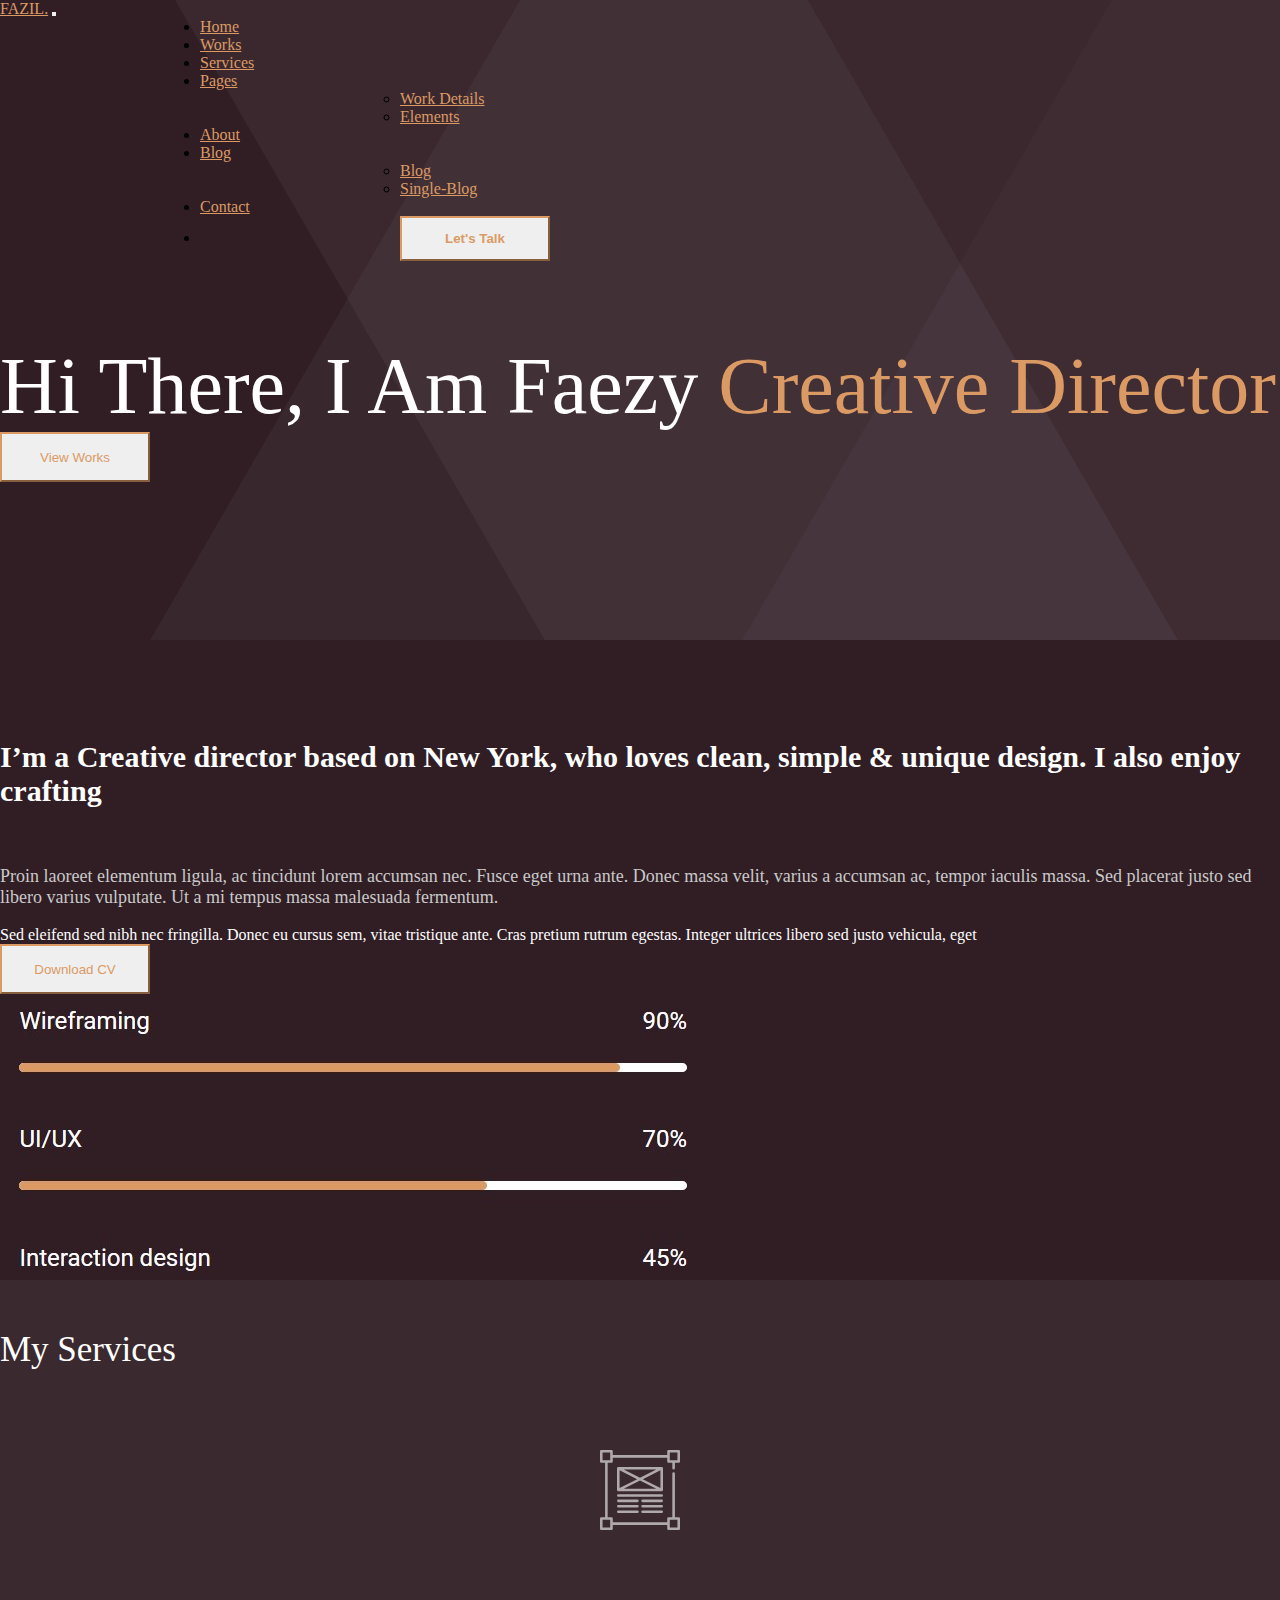
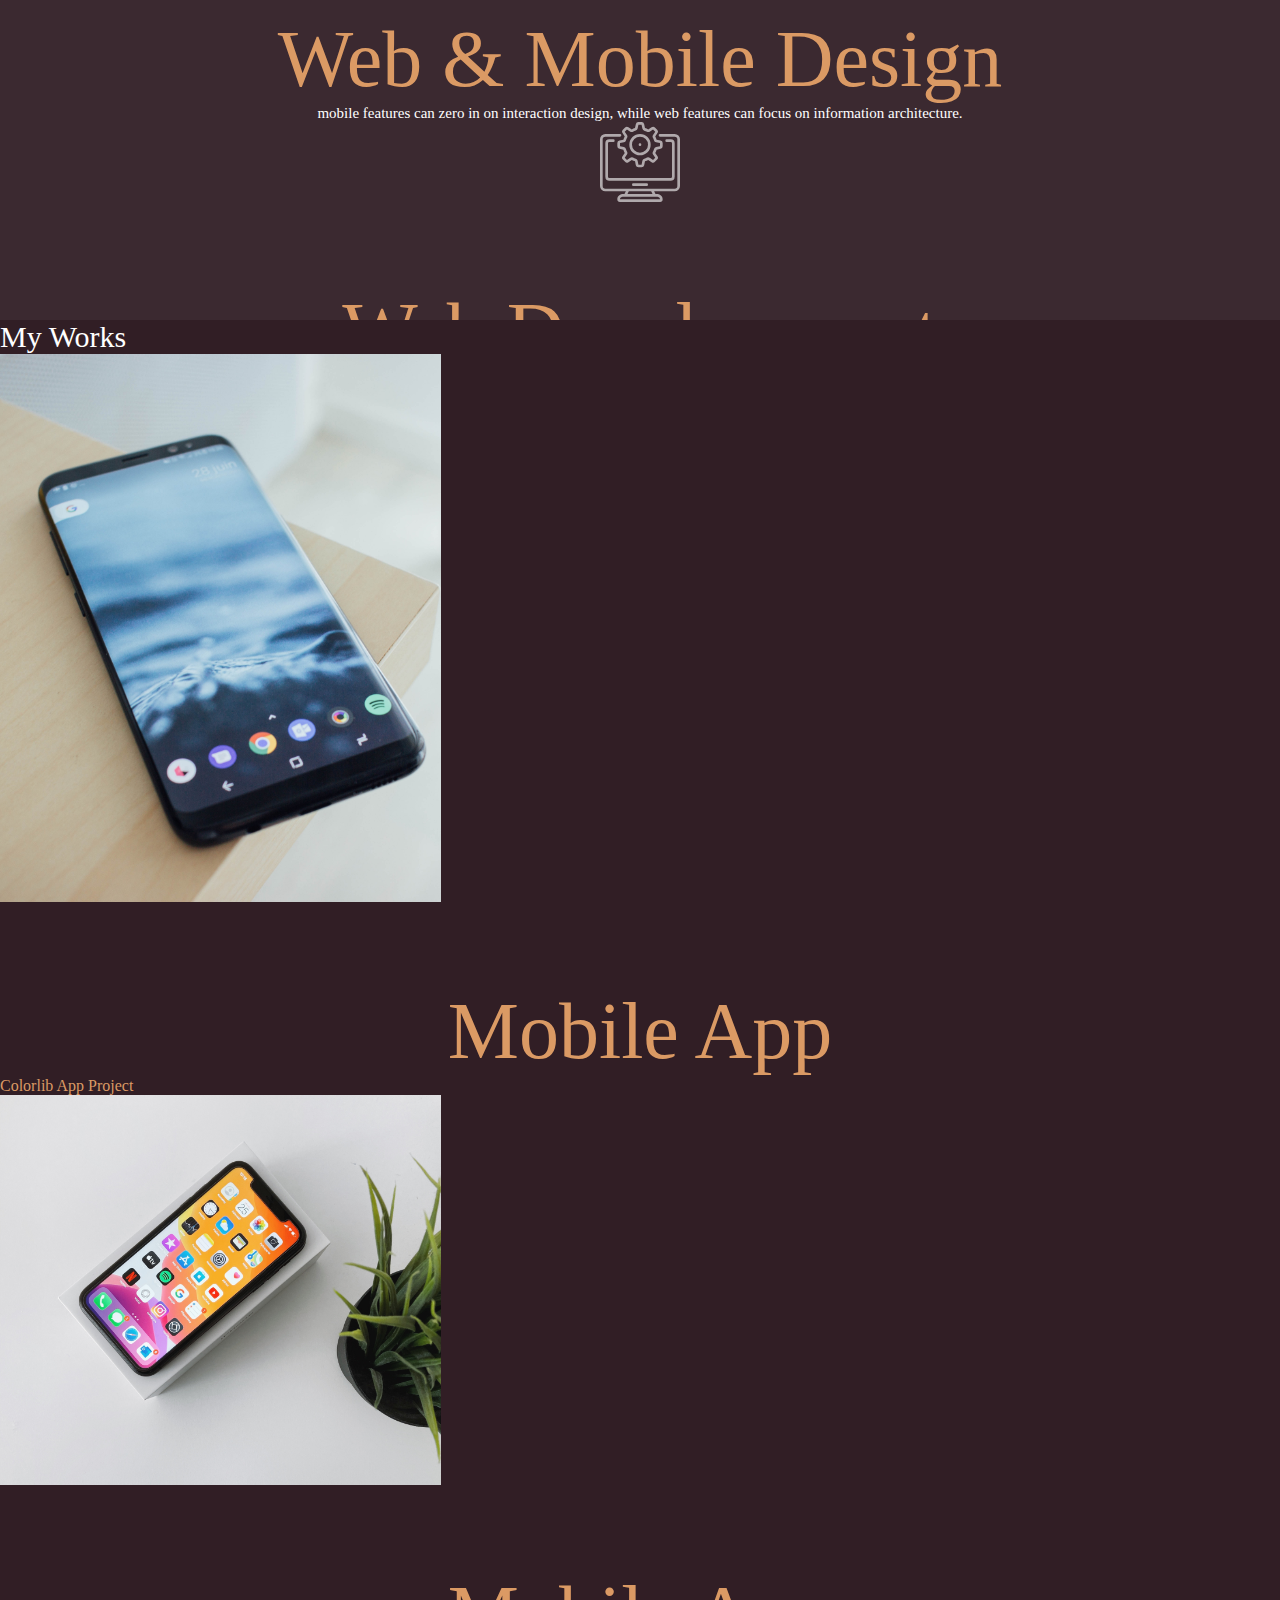
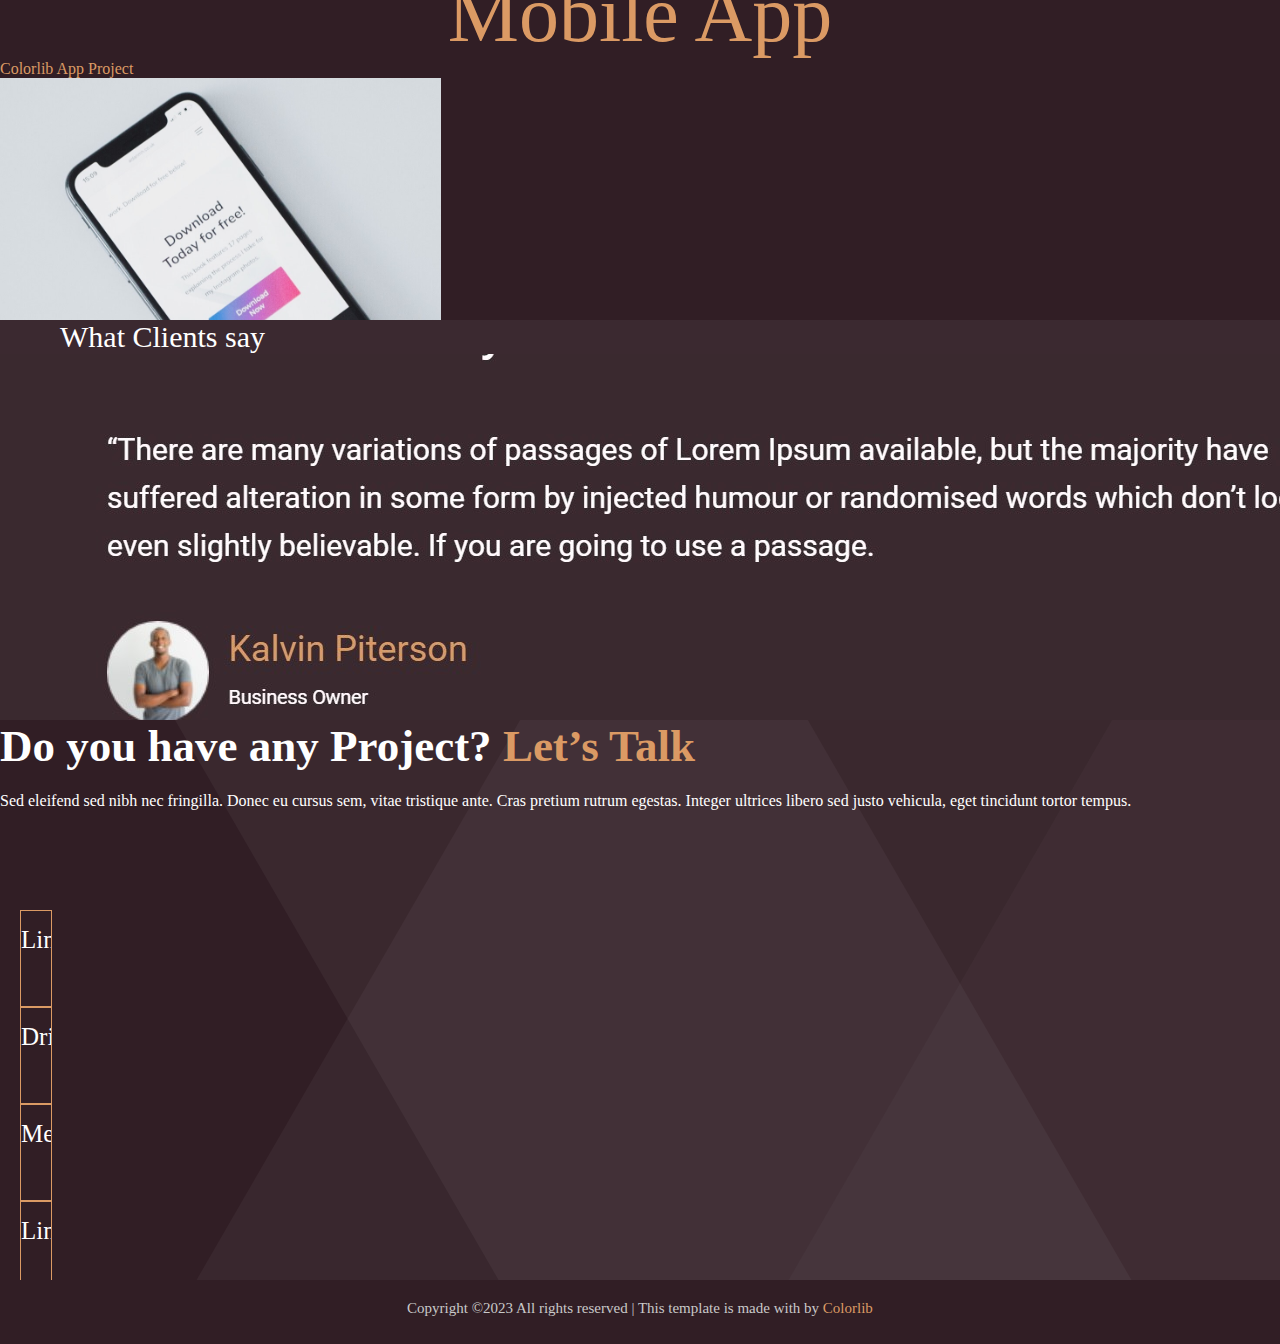
<file: index.html>
<!DOCTYPE html>
<html lang="en">
<head>
    <meta charset="UTF-8">
    <meta name="viewport" content="width=device-width, initial-scale=1.0">
    <title>Portfolio</title>
    <link rel="stylesheet" href="portfolio.css">
    <link href="https://cdn.jsdelivr.net/npm/bootstrap@5.3.0/dist/css/bootstrap.min.css" rel="stylesheet" integrity="sha384-9ndCyUaIbzAi2FUVXJi0CjmCapSmO7SnpJef0486qhLnuZ2cdeRhO02iuK6FUUVM" crossorigin="anonymous">
    <link rel="stylesheet" href="https://cdnjs.cloudflare.com/ajax/libs/font-awesome/6.4.0/css/all.min.css" integrity="sha512-iecdLmaskl7CVkqkXNQ/ZH/XLlvWZOJyj7Yy7tcenmpD1ypASozpmT/E0iPtmFIB46ZmdtAc9eNBvH0H/ZpiBw==" crossorigin="anonymous" referrerpolicy="no-referrer" />
  </head>
<body>
    <!--header-->
    <section style="height: 40em;background: url(./banner.png); overflow: hidden;">
        <nav class="navbar navbar-expand-lg bg-body-tertiary pt-4">
              <a class="navbar-brand fw-bold ms-5 fs-3" href="#">FAZIL.</a>
              <button class="navbar-toggler" type="button" data-bs-toggle="collapse" data-bs-target="#navbarNavDropdown" aria-controls="navbarNavDropdown" aria-expanded="false" aria-label="Toggle navigation">
                <span class="navbar-toggler-icon"></span>
              </button>
              <div class="collapse navbar-collapse ms-5 fw-bold" id="navbarNavDropdown">
                <ul class="navbar-nav">
                  <li class="nav-item">
                    <a class="nav-link" aria-current="page" href="index.html">Home</a>
                  </li>
                  <li class="nav-item">
                    <a class="nav-link" href="https://testnew603.github.io/Week1-task1/">Works</a>
                  </li>
                  <li class="nav-item">
                    <a class="nav-link" href="#">Services</a>
                  </li>
                  <li class="nav-item dropdown">
                    <a class="nav-link dropdown-toggle" href="#" role="button" data-bs-toggle="dropdown" aria-expanded="false">
                      Pages
                    </a>
                    <ul class="dropdown-menu">
                      <li><a class="dropdown-item" href="https://testnew603.github.io/Week1-Task-1.1/">Work Details</a></li>
                      <li><a class="dropdown-item" href="#">Elements</a></li>
                    </ul>
                  </li>
                  <li class="nav-item">
                    <a class="nav-link" href="#">About</a>
                  </li>
                  <li class="nav-item dropdown">
                    <a class="nav-link dropdown-toggle" href="#" role="button" data-bs-toggle="dropdown" aria-expanded="false">
                      Blog
                    </a>
                    <ul class="dropdown-menu">
                      <li><a class="dropdown-item" href="#">Blog</a></li>
                      <li><a class="dropdown-item" href="#">Single-Blog</a></li>
                    </ul>
                  </li>
                  <li class="nav-item">
                    <a class="nav-link" href="contact.html">Contact</a>
                  </li>
                  <li class="nav-item">
                    <button class="btn btn-outline-success btn-square" type="submit"><a href="contact.html" style="text-decoration: none;">Let's Talk</a></button>
                  </li>
                </ul>
              </div>
          </nav>
          <div class="container sec-1">
            <div class="card mb-3 border-0" style="max-width: 100%; background:none; color: white;">
                <div class="row g-0">
                  <div class="col-lg-8 col-md-8 col-sm-12">
                    <div class="card-body">
                        <h1 class="card-title">Hi There, I Am Faezy <span>Creative Director</span></h1>
                    </div>
                    <div class="ms-3">
                        <button class="btn btn-outline-success btn-square view-work" type="submit"><a href="contact.html" style="text-decoration: none;">View Works</a></button>
                    </div>
                  </div>
                  <div class="col-lg-4 col-md-8 col-sm-12">
                    <img src="./mine.png" class="img-fluid rounded-start" alt="..." style="width: 900px;">
                  </div>
                </div>
              </div>
        </div>
    </section>

    <!--photo content-->
    <section style="background-color:#311E25;overflow: hidden;">
     <!--I’m a Creative director-->
     <section style="height: 40em;overflow: hidden;">
       <div class="container sec2">
        <div class="row">
            <div class="col sec-2-para1">I’m a Creative director based on New York, who loves clean, simple & unique design. I also enjoy crafting</div>
            <div class="col-3"></div>
        </div>
    </div><br>
        <div class="container sec2-1">
            <div class="row">
                <div class="col sec-2-para2"><p>Proin laoreet elementum ligula, ac tincidunt lorem accumsan nec. Fusce eget urna ante. Donec massa velit, varius a accumsan ac, tempor iaculis massa. Sed placerat justo sed libero varius vulputate. Ut a mi tempus massa malesuada fermentum.</p><br>Sed eleifend sed nibh nec fringilla. Donec eu cursus sem, vitae tristique ante. Cras pretium rutrum egestas. Integer ultrices libero sed justo vehicula, eget
                <br><div class="pt-5">
                    <button class="btn btn-outline-success btn-square view-work" type="submit">Download CV</button>
                </div>
                </div>
                <div class="col" ><img src="./progress.jpg" alt=""></div>
            </div>
        </div>
       
     </section>

      <!--My Services-->
      <section style="height: 40em; background: #3B2930;overflow: hidden;">
        <div class="container my-service">
            <p>My Services</p>
        </div>
        <div class="card-group container fonts">
            <div class="card" style="background: none;">
             <center><img src="./1.svg" class="card-img-top" id="card-images" alt="..."></center> 
              <div class="card-body">
                <h5 class="card-title fs-3">Web & Mobile Design</h5>
                <p class="card-text">mobile features can zero in on interaction design, while web features can focus on information architecture. </p>
              </div>
            </div>
            <div class="card" style="background: none;">
            <center><img src="./2.svg" class="card-img-top" id="card-images" alt="..."></center>  
              <div class="card-body">
                <h5 class="card-title fs-3">Web Development</h5>
                <p class="card-text"> refers to the tasks associated with creating, building, and maintaining websites and web applications that run online on a browser.</p>
              </div>
            </div>
            <div class="card"  style="background: none;">
            <center><img src="./3.svg" class="card-img-top" id="card-images" alt="..."></center>  
              <div class="card-body">
                <h5 class="card-title fs-3">E-commerce</h5>
                <p class="card-text"> a method of buying and selling goods and services online.</p>
              </div>
            </div>
          </div>
      </section>

      <!--My Works-->
      <section style="height: 100em;overflow: hidden;">
        <div class="container">
            <p>My Works</p>
        </div>
        <div class="container row row-cols-1 row-cols-md-2 g-2 ms-5 ps-5 custom-card">
            <div class="col">
              <div class="card bg-transparent w-75 border-0">
                <img src="./img1.png" class="card-img-top" alt="...">
                <div class="card-body">
                  <h5 class="card-title fs-5 text-start text-white">Mobile App</h5>
                  <a class="card fs-5 border-0 bg-transparent" href="">Colorlib App Project</a>
                  
                </div>
              </div>
            </div>
            <div class="col">
              <div class="card bg-transparent w-75 border-0">
                <img src="./img2.png" class="card-img-top" alt="...">
                <div class="card-body">
                    <h5 class="card-title fs-5 text-start text-white">Mobile App</h5>
                  <a class="card fs-5 border-0 bg-transparent" href="">Colorlib App Project</a>
                </div>
              </div>
            </div>
            <div class="col">
              <div class="card bg-transparent w-75 border-0">
                <img src="./img3.png" class="card-img-top" alt="...">
                <div class="card-body">
                    <h5 class="card-title fs-5 text-start text-white">Mobile App</h5>
                    <a class="card fs-5 border-0 bg-transparent" href="">Colorlib App Project</a>
                </div>
              </div>
            </div>
            <div class="col">
              <div class="card bg-transparent w-75 border-0">
                <img src="./img4.png" class="card-img-top" alt="...">
                <div class="card-body">
                    <h5 class="card-title fs-5 text-start text-white">Mobile App</h5>
                    <a class="card fs-5 border-0 bg-transparent" href="">Colorlib App Project</a>
                </div>
              </div>
            </div>
          </div>
          <div class="pt-5">
          <center><button class="btn btn-outline-success btn-square more-works" type="submit">More Works</button></center>  
        </div>
      </section>

       <!--What Clients say-->
       <section style="height: 25em;background: #3B2930;overflow: hidden;">
           <div class="container">
            <div class="row">
                    <p id="carousel-title">What Clients say</p>
            </div>
            <div class="row">
                <div id="carouselExample" class="carousel slide">
                    <div class="carousel-inner">
                      <div class="carousel-item active">
                        <img src="./carousel.jpg" class="d-block w-100" alt="...">
                      </div>
                      <div class="carousel-item">
                        <img src="./carousel.jpg" class="d-block w-100" alt="...">
                      </div>
                      <div class="carousel-item">
                        <img src="./carousel.jpg" class="d-block w-100" alt="...">
                      </div>
                    </div>
                    <button class="carousel-control-prev" type="button" data-bs-target="#carouselExample" data-bs-slide="prev">
                      <span class="carousel-control-prev-icon" aria-hidden="true"></span>
                      <span class="visually-hidden">Previous</span>
                    </button>
                    <button class="carousel-control-next" type="button" data-bs-target="#carouselExample" data-bs-slide="next">
                      <span class="carousel-control-next-icon" aria-hidden="true"></span>
                      <span class="visually-hidden">Next</span>
                    </button>
                  </div>
            </div>
           </div>
       </section>

       <!--Do you have any Project? Let’s Talk-->
       <section style="height: 35em;background:url(./banner.png);overflow: hidden;">
        <div class="container">
            <div class="row sec-6">
                <div class="col">Do you have any Project? <span>Let’s Talk</span></div>
            </div>
        
        <div class="row">
            <div class="col-8">Sed eleifend sed nibh nec fringilla. Donec eu cursus sem, vitae tristique ante. Cras pretium rutrum egestas. Integer ultrices libero sed justo vehicula, eget tincidunt tortor tempus.</div>
        </div>
        </div>
        <div class="container social-icons">
          <div class="row distance">
          <div class="col-2 size col-lg-2 col-sm-12 col-12"></span>Linkedin<i class="fa-brands fa-behance"></i></div> 
            <div class="col-3 size col-lg-3 col-sm-12 col-12">Dribble<i class="fa-brands fa-dribbble"></i></div>
            <div class="col-3 size col-lg-3 col-sm-12 col-12">Medium <i class="fa-brands fa-medium"></i></div>
            <div class="col-2 size col-lg-2 col-sm-12 col-12">Linkedin<i class="fa-brands fa-linkedin-in"></i></div>
        </div></div>
       </section>

    <!--footer-->
    <section style="height: 4em;">
      <center> <div class="container footer">
      <p>Copyright ©2023 All rights reserved | This template is made with <span><i class="fa-regular fa-heart" style="color: #C9C9C9;"></i></span> by <span><a href="https://colorlib.com/">Colorlib</a></span> </p>
    </div></center>

    </section>
</section>
    <script src="https://cdn.jsdelivr.net/npm/bootstrap@5.3.0/dist/js/bootstrap.bundle.min.js" integrity="sha384-geWF76RCwLtnZ8qwWowPQNguL3RmwHVBC9FhGdlKrxdiJJigb/j/68SIy3Te4Bkz" crossorigin="anonymous"></script>
</body>
</html>
</file>
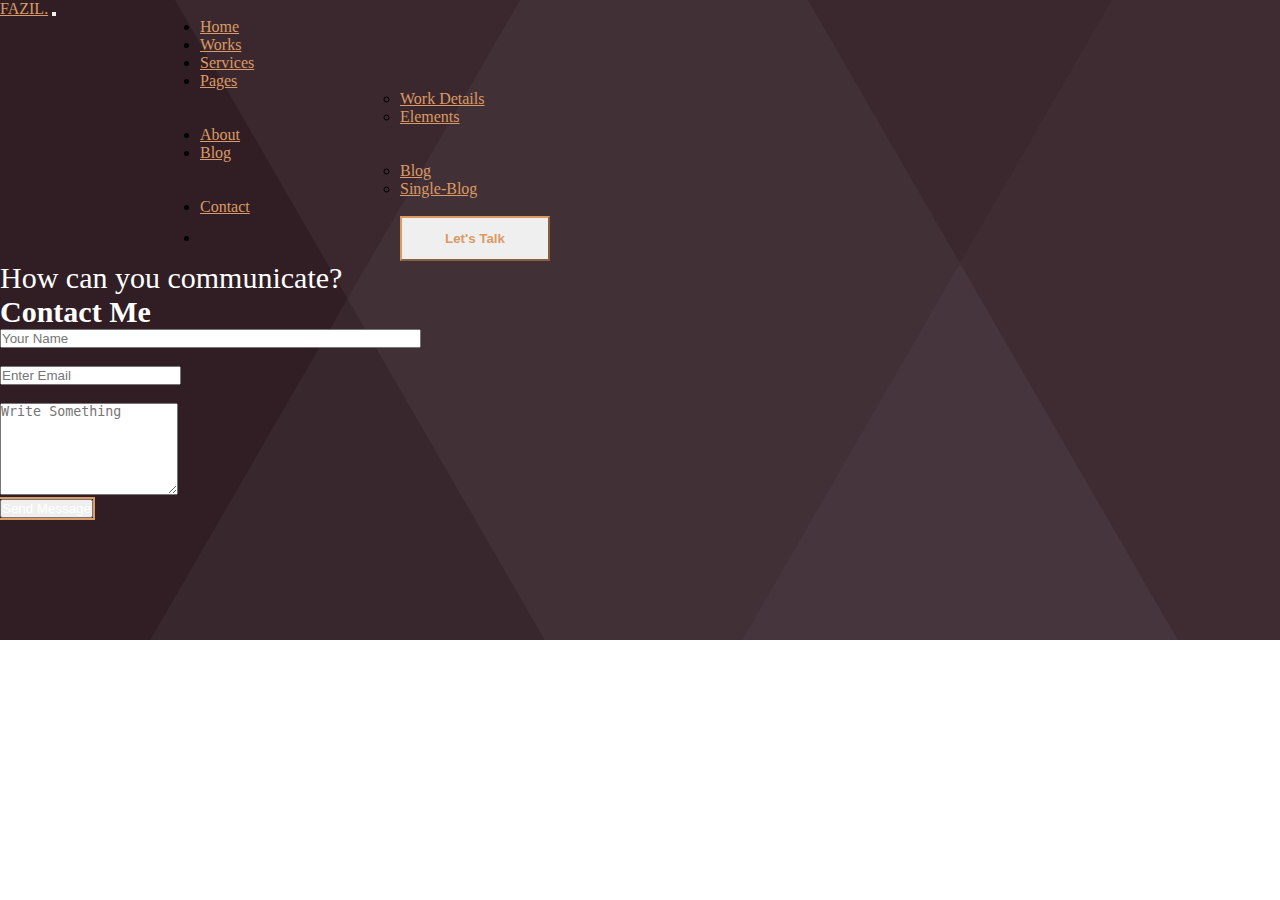
<file: contact.html>
<!DOCTYPE html>
<html lang="en">
<head>
    <meta charset="UTF-8">
    <meta name="viewport" content="width=device-width, initial-scale=1.0">
    <title>Document</title>
    <link rel="stylesheet" href="portfolio.css">
    <link href="https://cdn.jsdelivr.net/npm/bootstrap@5.3.0/dist/css/bootstrap.min.css" rel="stylesheet" integrity="sha384-9ndCyUaIbzAi2FUVXJi0CjmCapSmO7SnpJef0486qhLnuZ2cdeRhO02iuK6FUUVM" crossorigin="anonymous">
    <link rel="stylesheet" href="https://cdnjs.cloudflare.com/ajax/libs/font-awesome/6.4.0/css/all.min.css" integrity="sha512-iecdLmaskl7CVkqkXNQ/ZH/XLlvWZOJyj7Yy7tcenmpD1ypASozpmT/E0iPtmFIB46ZmdtAc9eNBvH0H/ZpiBw==" crossorigin="anonymous" referrerpolicy="no-referrer" />
    <script src="https://ajax.googleapis.com/ajax/libs/jquery/3.5.1/jquery.min.js"></script>
</head>
<body>
    <section style="height: 40em;background: url(./banner.png); overflow: hidden;">
        <nav class="navbar navbar-expand-lg bg-body-tertiary pt-4">
              <a class="navbar-brand fw-bold ms-5 fs-3" href="#">FAZIL.</a>
              <button class="navbar-toggler" type="button" data-bs-toggle="collapse" data-bs-target="#navbarNavDropdown" aria-controls="navbarNavDropdown" aria-expanded="false" aria-label="Toggle navigation">
                <span class="navbar-toggler-icon"></span>
              </button>
              <div class="collapse navbar-collapse ms-5 fw-bold" id="navbarNavDropdown">
                <ul class="navbar-nav">
                  <li class="nav-item">
                    <a class="nav-link" aria-current="page" href="index.html">Home</a>
                  </li>
                  <li class="nav-item">
                    <a class="nav-link" href="#">Works</a>
                  </li>
                  <li class="nav-item">
                    <a class="nav-link" href="#">Services</a>
                  </li>
                  <li class="nav-item dropdown">
                    <a class="nav-link dropdown-toggle" href="#" role="button" data-bs-toggle="dropdown" aria-expanded="false">
                      Pages
                    </a>
                    <ul class="dropdown-menu">
                      <li><a class="dropdown-item" href="#">Work Details</a></li>
                      <li><a class="dropdown-item" href="#">Elements</a></li>
                    </ul>
                  </li>
                  <li class="nav-item">
                    <a class="nav-link" href="#">About</a>
                  </li>
                  <li class="nav-item dropdown">
                    <a class="nav-link dropdown-toggle" href="#" role="button" data-bs-toggle="dropdown" aria-expanded="false">
                      Blog
                    </a>
                    <ul class="dropdown-menu">
                      <li><a class="dropdown-item" href="#">Blog</a></li>
                      <li><a class="dropdown-item" href="#">Single-Blog</a></li>
                    </ul>
                  </li>
                  <li class="nav-item">
                    <a class="nav-link" href="#">Contact</a>
                  </li>
                  <li class="nav-item">
                    <button class="btn btn-outline-success btn-square" type="submit">Let's Talk</button>
                  </li>
                </ul>
              </div>
          </nav>
          <section class="section" id="contact">
            <div class="container text-center">
                <p class="section-subtitle">How can you communicate?</p>
                <h6 class="section-title mb-5">Contact Me</h6>
                <!-- contact form -->
                <form id="submit-form" action="" enctype="multipart/form-data" class="contact-form col-md-10 col-lg-8 m-auto">
                    <div class="form-row">
                        <div class="form-group col-sm-6">
                            <input type="text" name="name" size="50" class="form-control" placeholder="Your Name" required>                 
                        </div><br>
                        <div class="form-group col-sm-6">
                            <input type="email" name="email" class="form-control" placeholder="Enter Email"requried>                 
                        </div><br>
                        <div class="form-group col-sm-12">
                            <textarea name="comment" id="comment" rows="6"   class="form-control" placeholder="Write Something"></textarea>
                        </div>
                        <div class="form-group col-sm-12 mt-3">
                            <input type="submit" value="Send Message" class="btn btn-submit" style="color: white;">                  
                        </div>
                    </div>  
                </form><!-- end of contact form -->
            </div><!-- end of container -->
        </section><!-- end of contact section -->

        <script>
            $("#submit-form").submit((e)=>{
                e.preventDefault()
                $.ajax({
                    url:"https://script.google.com/macros/s/AKfycbyS8dhYdUM6X0hKp28cjc7ww6OIHONiqKM11OGVcsV_bqZBvNaHi-6_nQqRW7NiZIES/exec",
                    data:$("#submit-form").serialize(),
                    method:"post",
                    success:function (response){
                        alert("Form submitted successfully")
                        window.location.reload()
                        //window.location.href="https://google.com"
                    },
                    error:function (err){
                        alert("Something Error")
        
                    }
                })
            })
        </script>




<script src="https://cdn.jsdelivr.net/npm/bootstrap@5.3.0/dist/js/bootstrap.bundle.min.js" integrity="sha384-geWF76RCwLtnZ8qwWowPQNguL3RmwHVBC9FhGdlKrxdiJJigb/j/68SIy3Te4Bkz" crossorigin="anonymous"></script>  
    </body>
</html>
</file>
<file: portfolio.css>
*{
    margin: 0;
    padding: 0;
}

.container-fluid{
    background-color: rgba(0, 0, 0, 0);
}

.navbar {
    background:url(./banner.png);
}

.navbar a{
    color: #DB9A64;
}

.navbar ul{
    position: relative;
    left: 200px;
}

.nav-item button{
    position: relative;
    left: 200px;
    width: 150px;
    height: 45px;
    font-weight:700
}

.btn.btn-square {
    border-radius: 0;
    border-color: #DB9A64;
    color: #DB9A64;
  }

  .btn-square:hover a{
    color: white;
  }

  .sec1{
    height: 300px;
  }

  .card-title{
    font-size: 80px;
    font-weight:300;
    margin-top: 80px;
  }

  .card-title span{
    color: #DB9A64;
  }

  #my-img{
    width: 700px;
  }

  .view-work{
    width: 150px;
    height: 50px;
  }

  .view-work a{
    color: #DB9A64;
  }

  .view-work:hover a{
    color: white;
  }

  .col{
    color: white;

  }

  .sec2{
    padding-top: 100px;
  }

.sec-2-para1{
    font-size: 30px;
    font-weight: 700;
}

.sec2-1{
    padding-top: 40px;
}

.sec-2-para2 p{
    font-size: 18px;
    color: #C9C9C9;;
    font-weight: 100;
}

.fonts p{
    font-size: 15px;
}

.my-service{
    padding-top: 50px;
}

.my-service p{
    color: white;
    font-weight: 400;
    font-size: 35px;
}

.card-group{
    padding-top: 80px;
}

.card div p{
    color: white;
    text-align: center;
}

.card div h5{
    font-weight: 400;
    text-align: center;
    color: #DB9A64;
}

#card-images{
    height: 80px;
    width: 80px;
}

.card-group.card{
    border: 2px #DB9A64 solid;
}

.custom-card a{
    text-align: start;
    color: #DB9A64;
    text-decoration: none;
}

.custom-card a:hover{
    text-decoration: underline;
}

.custom-card > h5{
    color: white;
    text-align: start;
}

.more-works{
    width: 950px;
    height: 50px;
}

#carousel-title{
    color: white;
    margin-left: 60px;
    font-size: 30px;
    font-weight: 500;
}

.sec-6 div{
    font-size: 45px;
    font-weight: bold;
}

.sec-6 div span{
    color: #DB9A64;
    font-weight: bold;
}

.col-8{
    color: white;
    font-weight: 300;
    padding-top: 20px;
}

.social-icons{
    padding-left: 20px;
    margin-top: 100px;
}

.size{
    padding-top: 15px;
    font-size: 25px;
    text-align: center;
    height: 80px;
    width: 30px;
    overflow: hidden;
    color: white;
    border: 1px #DB9A64 solid;
}

.size:hover{    
    background: #DB9A64;
}

.size:hover i{    
    color: white;
}

.size i{
    color: #DB9A64;
    position: relative;
    margin-left: 40px;
}

.distance{
    column-gap: 30px;
}

.footer p{
    color: #C9C9C9;
    font-size: 15px;
    padding-top: 20px;
}

.footer a{
    text-decoration: none;
    color: #DB9A64;
}

.text-center h6,p{
    color: white;
    font-size: 30px;
}

.btn-submit{
    outline:2px solid #DB9A64;
}
</file>
